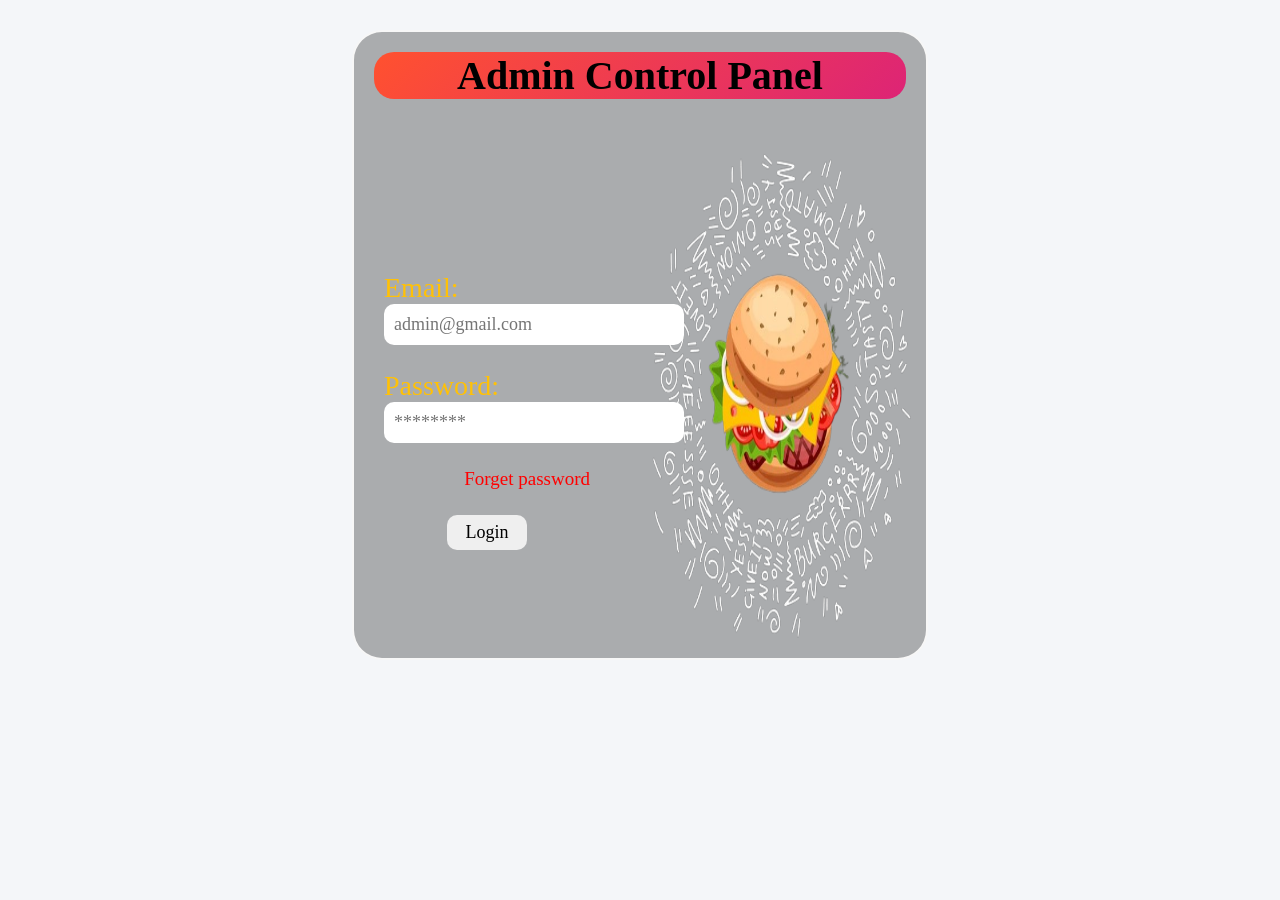
<file: index.html>
<!DOCTYPE html>
<html lang="en">
<head>
    <meta charset="UTF-8">
    <meta name="viewport" content="width=device-width, initial-scale=1.0">
    <title>login Page</title>
    <link rel="stylesheet" href="./Dashboard_pages/style.css">
    <style>
        body{
            background-image: url(https://t3.ftcdn.net/jpg/02/94/52/66/360_F_294526635_8Fc9IbBHWOC83JsiFNRNx5VivafEjiyi.jpg); 
             background-size: cover;
             background-repeat: no-repeat;
             background-attachment: fixed;
        }
    </style>
</head>
<body>
    <div class="whole">
    <header class="title">
        <h1>Admin Control Panel</h1>
         <img src="./assets/picture/logo (2).png" alt="">
    </header>

    <form action="./Dashboard_pages/home.html">
        <div class="email">
           <label for="#mail">Email:</label>
           <input type="email" id="mail" placeholder="admin@gmail.com" required >
        </div>
        <div class="pass">
           <label for="pass" >Password:</label>
           <input type="password" id="pass"  placeholder="********" required minlength="8" pattern="(?=.*[a-z])(?=.*[A-Z])(?=.*\d)(?=.*[@$!%*?&]).{8,}" title="Password must contain at least 8 characters, one uppercase, one lowercase, one number and one special character">
        </div>
         <div class="forget">
           <a href="#">Forget password</a>
         </div>
        <div class="login">
          <button type="submit">Login</button>
        </div>
         
        
    </form>

    </div>

</body>
</html>
</file>
<file: Dashboard_pages/style.css>
*{
    margin: 0;
    padding: 0;
    box-sizing: border-box;
    font-family:'Times New Roman', Times, serif;
}

body{
    background-color: #f4f6f9;
}

/* header  */

.header{
    background-color: #2c3e5c;
    color: white;
    height: 80px;
    position: fixed;
    width: 100%;
    z-index: 1; 
}

.header>h2{
    display: inline-block;
    width: 48%;
    padding-top: 20px;
    vertical-align:top;
    padding-left: 30px;
    font-size: 36px;
}

.header>.avatar{
  display: inline-block;
  width: 48%;
  text-align: right;
  vertical-align: middle;
  padding-top: 10px;
}

.avatar>img{
    width: 60px;
    height: 60px;
    border-radius: 50%;
}

/* side navbar  */

.sidebar-nav{
   background-color: #33495c;
   width: 240px;
   height: calc(100vh - 80px);
   padding: 20px;
   position: fixed;
   top: 80px;
   left: 0;
}

.sidebar-nav ul{
    list-style-type: none;
}

.sidebar-nav ul li a{
    display: block;
    text-decoration: none;
    margin-bottom: 16px;
    padding: 15px 20px;
    color: white;
    font-size: 20px;
    font-weight: 700;
    border-bottom: 2px solid rgba(255, 255, 255, 0.1);
    transition: all 0.3s ease-in;
   
}

a:hover{
    background-color: #2c3e50;
    transform: scale(1.1);
}

li:last-child{
  position: absolute;
  bottom: 0;
  width: 200px;
}
li:last-child>a:hover{
    background-color: red;
}




/* main content  */

.main-content {
 margin-left: 240px ;
 padding: 100px 40px 40px 40px;
}

.main-content>h1{
  padding: 20px;
  font-size: 42px;
}

.card{
    display: inline-block;
    width: 250px;
    background-color: white;
    padding: 20px;
    margin: 10px;
    border-radius: 10px;
    box-shadow: 0px 2px 8px rgba(0, 0, 0, 0.5);
    height: 100px;
}

.card h2, .card h3{
    margin-bottom: 10px;
    font-size: 26px;
}

.card p{
    font-size: 28px;
    font-weight: bold;
    color: #2c3e50;
}

.table-container{
    background-color: white;
    margin-top: 20px;
    padding: 20px;
    border-radius: 10px;
    box-shadow: 0px 2px 8px rgba(0, 0, 0, 0.5) 
}

.table-container h2{
    margin-bottom: 15px;
}

table{
    width: 100%;
    border-collapse: collapse;

}

table th, table td{
    border: 1px solid #ddd;
    padding: 12px;
    text-align: left;
    font-size: 18px;
}

table th{
    background-color: #ecf0f1;
}


table tr:hover{
    background-color: #F5EAD5;
}

.pending{
    color:rgb(122, 122,7);
    font-weight: bold;
    font-size: 20px;
}
.complete{
    color:green;
    font-weight: bold;
    font-size: 20px;
}
.cancel{
    color:red;
    font-weight: bold;
    font-size: 20px;
}

.pimg img{
    width: 40px;
    height: 40px;
}

.whole{
    width: 45%;
    height: 630px;
    margin: auto;
    margin-top: 30px;
    background: rgba(0, 0, 0,0.3);
    border: 2px solid rgba(255, 255, 255, 0.9);
    position: relative;
    border-radius: 30px;
    padding: 20px;
    
}

.title h1{
    text-align: center;
    background: linear-gradient(135deg, #ff512f, #dd2476);;
    font-size: 40px;
    border-radius: 20px;
}
.title>img{
    position: absolute;
    right: 0;
    top: 70px;
    width:50%;
    height: 550px;
    margin-top: 20px;
    
}
form{
    width: 50%;
    display: inline-block;
    height: 550px;
    margin-top: 20px;
    padding: 150px 50px 100px 30px;
    position: absolute;
    top: 70px;
    left: 0;
    

}

.email>label,.pass>label{
    font-size: 28px;
    color: #ffc107;;
    margin-bottom: 50px;

}
.email,.pass,.forget,.button{
    margin-bottom: 25px;
}

.email>input,.pass>input{
    width: 300px;
    outline: none;
    border: none;
    padding: 10px;
    border-radius: 10px;
    font-size: 18px;
}

.forget{
    text-align: right;
    
}
.login>button{
    width: 80px;
    height: 35px;
    border-radius: 10px;
    font-size: 18px;
    border: none;

    
}
.login{
    text-align: center;
}

.email input:focus,.pass input:focus{
    box-shadow: 3px 3px 15px skyblue;
}

.login button:active{
     box-shadow: 3px 3px 15px skyblue;
}
.forget a{
    color: red;
    text-decoration: none;
    font-size: 19px;
    font-weight: 500;
    
}
</file>
